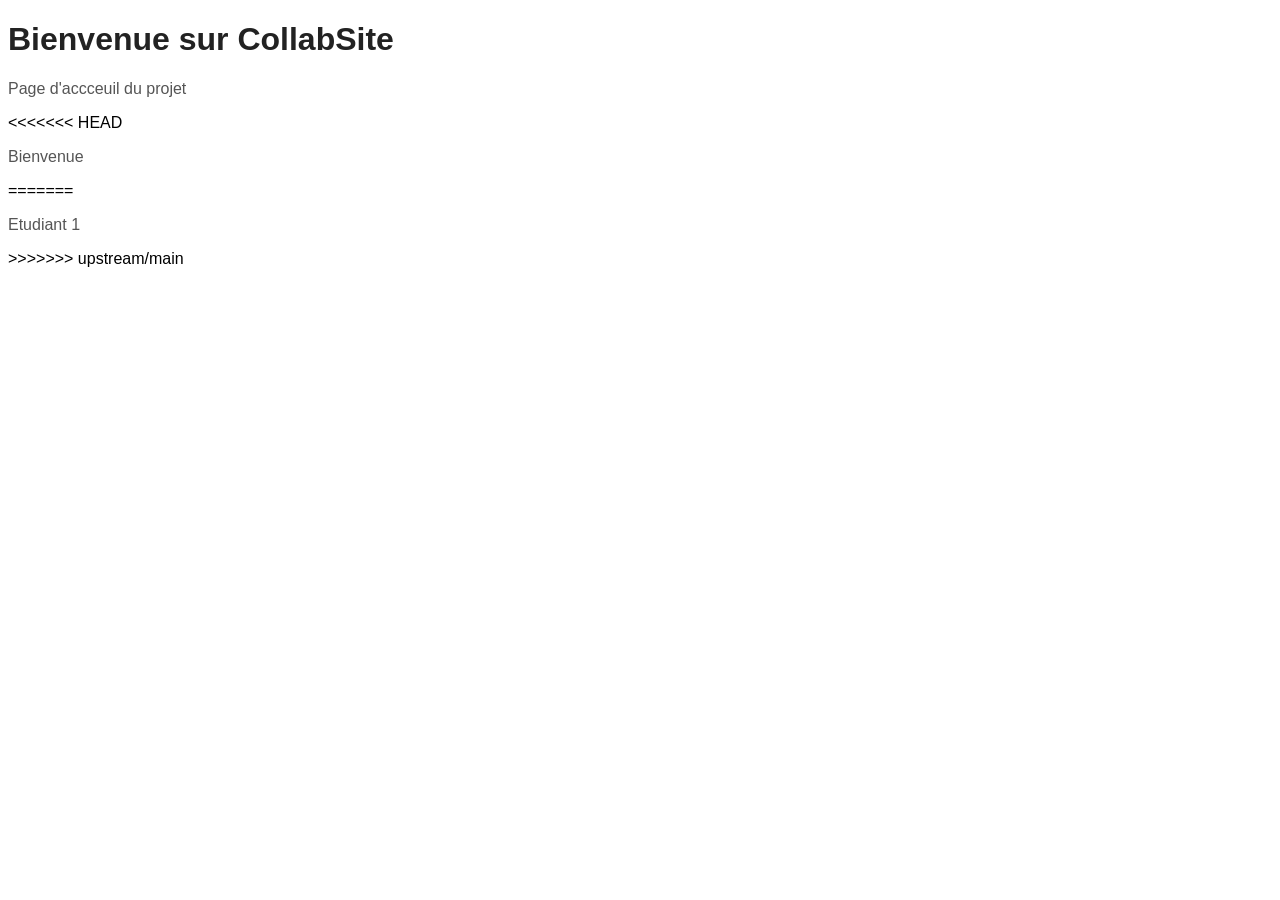
<file: index.html>
<!DOCTYPE html>
<html>
  <head>
    <title>CollabSite</title>
    <link rel="stylesheet" href="style.css" >
  </head>
  <body>
    <h1>Bienvenue sur CollabSite</h1>
    <p>Page d'accceuil du projet</p>
<<<<<<< HEAD
    <p>Bienvenue</p>


=======
    <p>Etudiant 1</p>
>>>>>>> upstream/main
  </body>
</html>
</file>
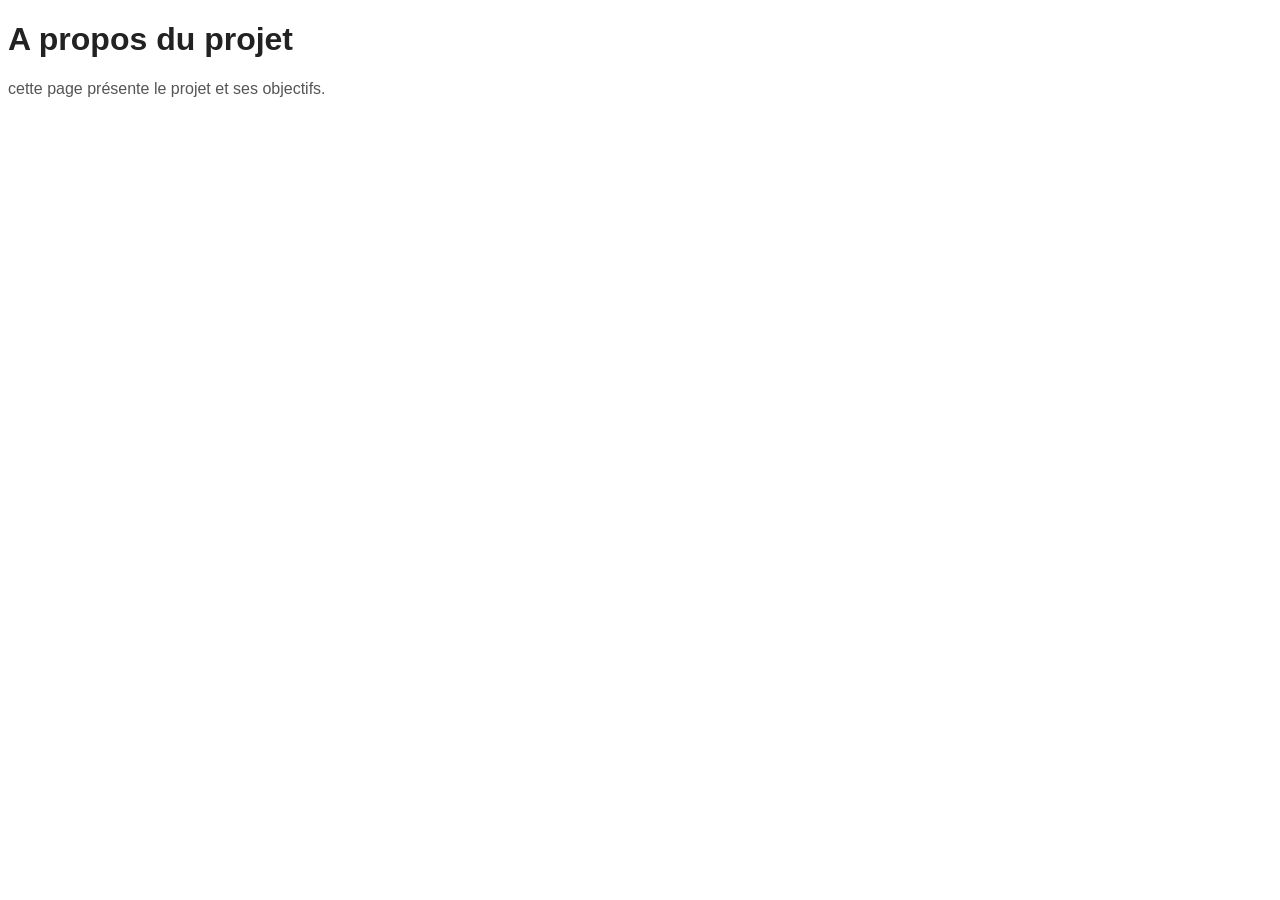
<file: about.html>
<!DOCTYPE html>
<html lang="en">
<head>
    <meta charset="UTF-8">
    <meta name="viewport" content="width=device-width, initial-scale=1.0">
    <title>A propos</title>
    <link rel="stylesheet" href="style.css">

</head>
<body>
    <h1>A propos du projet</h1>
    <p>cette page présente le projet et ses objectifs.</p>
</body>
</html>
</file>
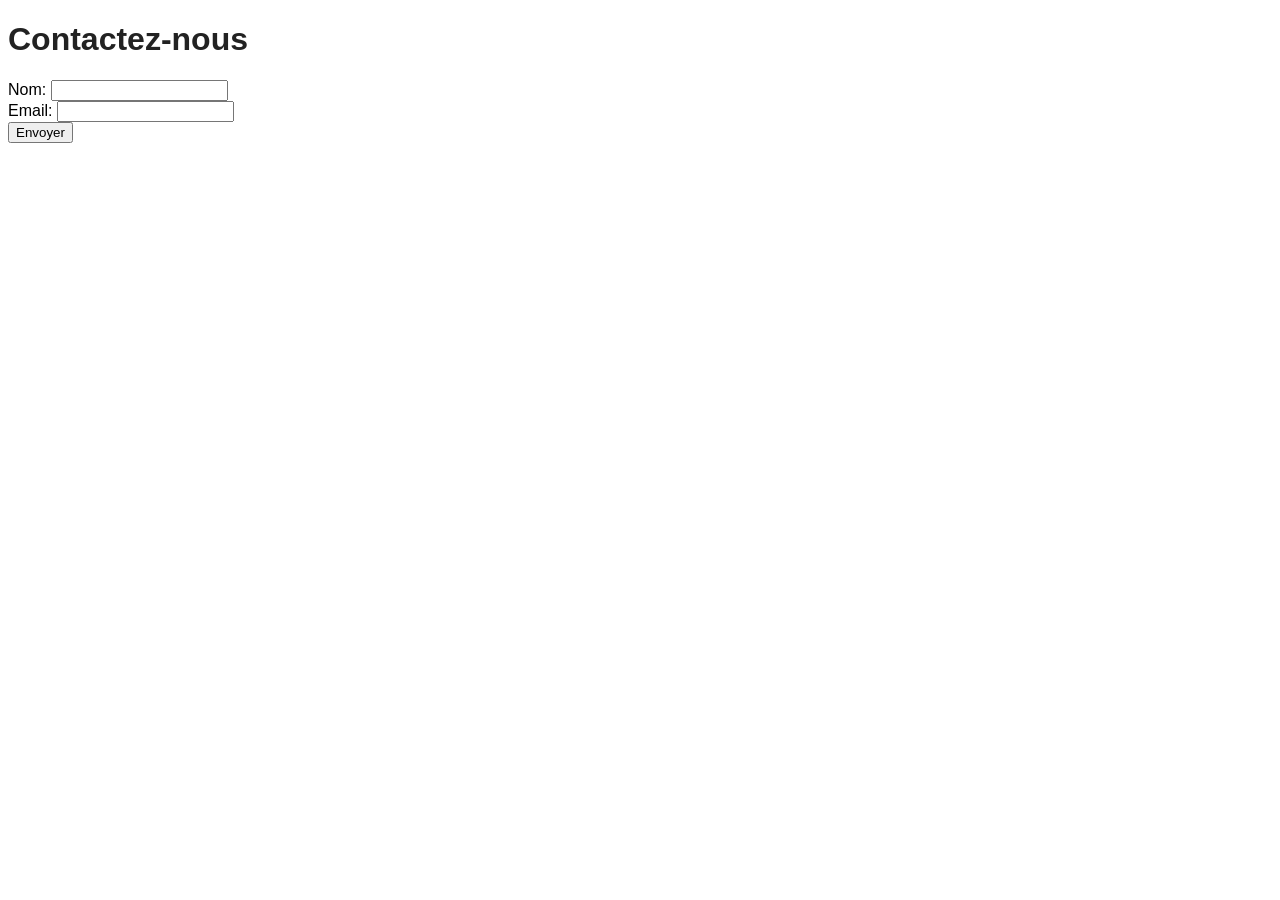
<file: contact.html>
<!DOCTYPE html>
<html>
<head>
    <title>Contact</title>
    <link rel="stylesheet" href="style.css">
</head>
<body>
    <h1>Contactez-nous</h1>
    <form>
        <label for="name">Nom:</label>
        <input type="text" id="name" name="name"><br>

        <label for="email">Email:</label>
        <input type="email" id="email" name="email"><br>

        <input type="submit" value="Envoyer">
    </form>
</body>
</html>
</file>
<file: style.css>
body {
  font-family : Arial , sans-serif ; background-color : #fff ; }
h1 { color : #222 ;}
p { color : #555 ; }
</file>
